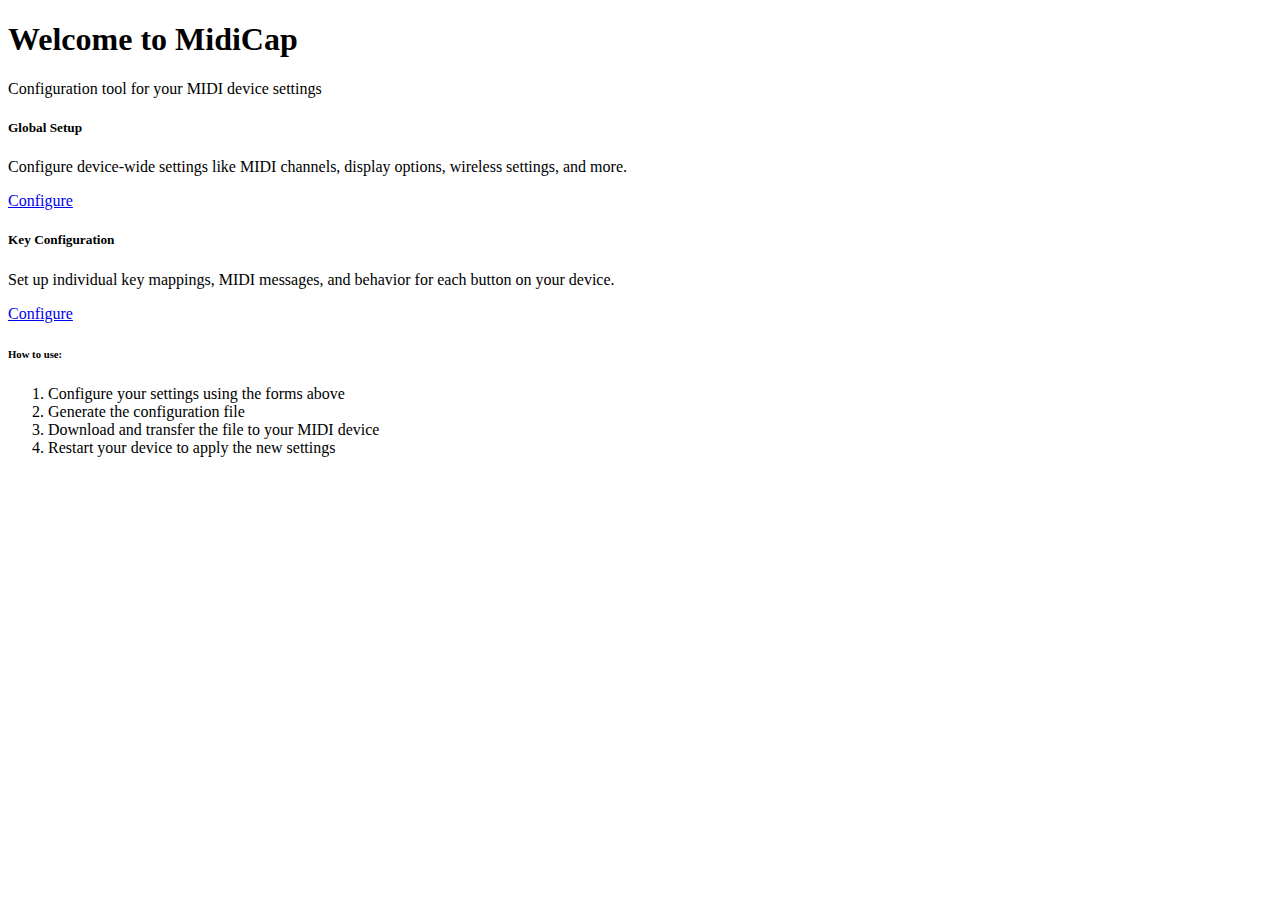
<file: src/main/resources/templates/index.html>
<!DOCTYPE html>
<html xmlns:th="http://www.thymeleaf.org">
<head th:replace="fragments/header :: head"></head>
<body>
    <!-- Navigation -->
    <nav th:replace="fragments/header :: navbar"></nav>
    
    <!-- Main Content -->
    <div class="container mt-5">
        <div class="row justify-content-center">
            <div class="col-lg-8">
                <div class="text-center mb-5">
                    <h1 class="display-4 text-primary">
                        <i class="bi bi-music-note-beamed"></i>
                        Welcome to MidiCap
                    </h1>
                    <p class="lead">Configuration tool for your MIDI device settings</p>
                </div>
                
                <div class="row">
                    <div class="col-md-6 mb-4">
                        <div class="card h-100 shadow-sm">
                            <div class="card-body text-center">
                                <i class="bi bi-gear display-4 text-primary mb-3"></i>
                                <h5 class="card-title">Global Setup</h5>
                                <p class="card-text">Configure device-wide settings like MIDI channels, display options, wireless settings, and more.</p>
                                <a href="/global-setup" class="btn btn-primary">
                                    <i class="bi bi-arrow-right"></i>
                                    Configure
                                </a>
                            </div>
                        </div>
                    </div>
                    
                    <div class="col-md-6 mb-4">
                        <div class="card h-100 shadow-sm">
                            <div class="card-body text-center">
                                <i class="bi bi-keyboard display-4 text-primary mb-3"></i>
                                <h5 class="card-title">Key Configuration</h5>
                                <p class="card-text">Set up individual key mappings, MIDI messages, and behavior for each button on your device.</p>
                                <a href="/keys" class="btn btn-primary">
                                    <i class="bi bi-arrow-right"></i>
                                    Configure
                                </a>
                            </div>
                        </div>
                    </div>
                </div>
                
                <div class="row mt-4">
                    <div class="col-12">
                        <div class="alert alert-info">
                            <h6><i class="bi bi-info-circle"></i> How to use:</h6>
                            <ol class="mb-0">
                                <li>Configure your settings using the forms above</li>
                                <li>Generate the configuration file</li>
                                <li>Download and transfer the file to your MIDI device</li>
                                <li>Restart your device to apply the new settings</li>
                            </ol>
                        </div>
                    </div>
                </div>
            </div>
        </div>
    </div>
    
    <!-- Footer -->
    <footer th:replace="fragments/footer :: footer"></footer>
    
    <!-- Scripts -->
    <div th:replace="fragments/footer :: scripts"></div>
</body>
</html>
</file>
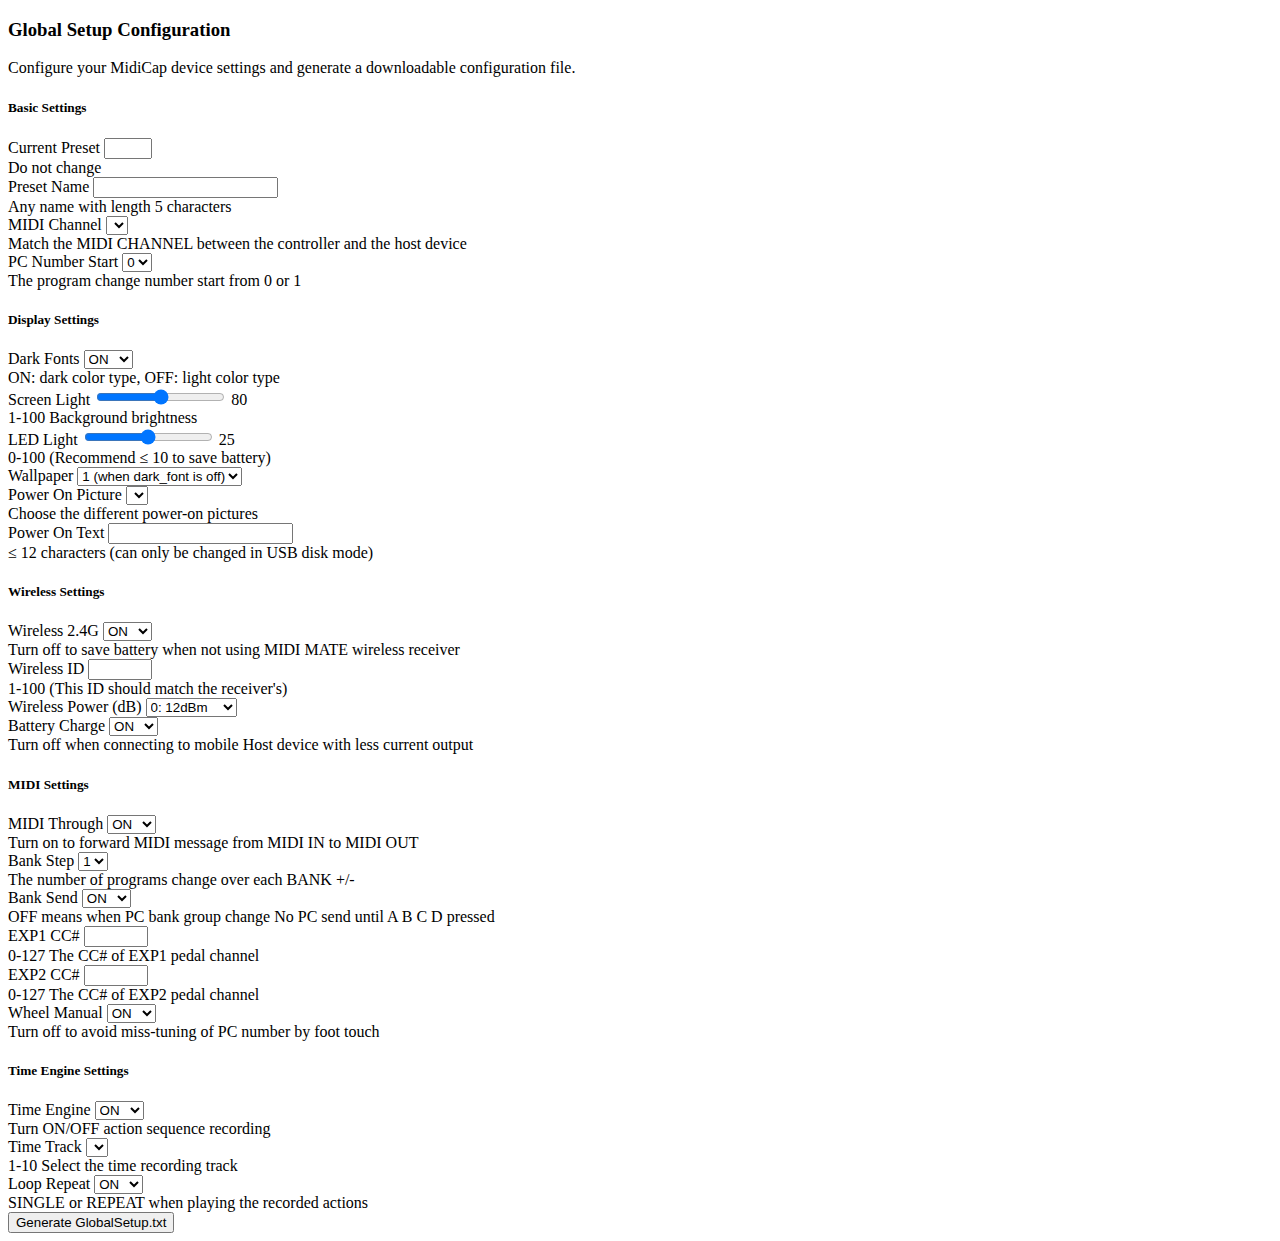
<file: src/main/resources/templates/global-setup.html>
<!DOCTYPE html>
<html xmlns:th="http://www.thymeleaf.org">
<head th:replace="fragments/header :: head"></head>
<body>
    <!-- Navigation -->
    <nav th:replace="fragments/header :: navbar"></nav>
    
    <!-- Main Content -->
    <div class="container mt-4">
        <div class="row">
            <div class="col-12">
                <div class="card shadow">
                    <div class="card-header bg-primary text-white">
                        <h3 class="mb-0">
                            <i class="bi bi-gear"></i>
                            Global Setup Configuration
                        </h3>
                        <p class="mb-0 mt-2">Configure your MidiCap device settings and generate a downloadable configuration file.</p>
                    </div>
                    <div class="card-body">
                        <form th:action="@{/global-setup/generate}" method="post" class="needs-validation" novalidate>
                            
                            <!-- Basic Settings Section -->
                            <div class="row mb-4">
                                <div class="col-12">
                                    <h5 class="border-bottom pb-2">
                                        <i class="bi bi-sliders"></i>
                                        Basic Settings
                                    </h5>
                                </div>
                                
                                <div class="col-md-6 mb-3">
                                    <label for="currentPreset" class="form-label">Current Preset</label>
                                    <input type="number" class="form-control" id="currentPreset" name="currentPreset" 
                                           th:value="${globalSetup.currentPreset}" min="0" max="9" required>
                                    <div class="form-text">Do not change</div>
                                </div>
                                
                                <div class="col-md-6 mb-3">
                                    <label for="presetName" class="form-label">Preset Name</label>
                                    <input type="text" class="form-control" id="presetName" name="presetName" 
                                           th:value="${globalSetup.presetName}" maxlength="5" required>
                                    <div class="form-text">Any name with length 5 characters</div>
                                </div>
                                
                                <div class="col-md-6 mb-3">
                                    <label for="midiChannel" class="form-label">MIDI Channel</label>
                                    <select class="form-select" id="midiChannel" name="midiChannel" required>
                                        <option th:each="i : ${#numbers.sequence(1, 16)}" 
                                                th:value="${i}" th:text="${i}" 
                                                th:selected="${i == globalSetup.midiChannel}"></option>
                                    </select>
                                    <div class="form-text">Match the MIDI CHANNEL between the controller and the host device</div>
                                </div>
                                
                                <div class="col-md-6 mb-3">
                                    <label for="pcNumStart" class="form-label">PC Number Start</label>
                                    <select class="form-select" id="pcNumStart" name="pcNumStart" required>
                                        <option value="0" th:selected="${globalSetup.pcNumStart == 0}">0</option>
                                        <option value="1" th:selected="${globalSetup.pcNumStart == 1}">1</option>
                                    </select>
                                    <div class="form-text">The program change number start from 0 or 1</div>
                                </div>
                            </div>
                            
                            <!-- Display Settings Section -->
                            <div class="row mb-4">
                                <div class="col-12">
                                    <h5 class="border-bottom pb-2">
                                        <i class="bi bi-display"></i>
                                        Display Settings
                                    </h5>
                                </div>
                                
                                <div class="col-md-6 mb-3">
                                    <label for="darkFonts" class="form-label">Dark Fonts</label>
                                    <select class="form-select" id="darkFonts" name="darkFonts" required>
                                        <option value="true" th:selected="${globalSetup.darkFonts}">ON</option>
                                        <option value="false" th:selected="${!globalSetup.darkFonts}">OFF</option>
                                    </select>
                                    <div class="form-text">ON: dark color type, OFF: light color type</div>
                                </div>
                                
                                <div class="col-md-6 mb-3">
                                    <label for="screenLight" class="form-label">Screen Light</label>
                                    <input type="range" class="form-range" id="screenLight" name="screenLight" 
                                           th:value="${globalSetup.screenLight}" min="1" max="100" 
                                           oninput="this.nextElementSibling.value = this.value">
                                    <output th:text="${globalSetup.screenLight}">80</output>
                                    <div class="form-text">1-100 Background brightness</div>
                                </div>
                                
                                <div class="col-md-6 mb-3">
                                    <label for="ledLight" class="form-label">LED Light</label>
                                    <input type="range" class="form-range" id="ledLight" name="ledLight" 
                                           th:value="${globalSetup.ledLight}" min="0" max="100" 
                                           oninput="this.nextElementSibling.value = this.value">
                                    <output th:text="${globalSetup.ledLight}">25</output>
                                    <div class="form-text">0-100 (Recommend ≤ 10 to save battery)</div>
                                </div>
                                
                                <div class="col-md-6 mb-3">
                                    <label for="wallpaper" class="form-label">Wallpaper</label>
                                    <select class="form-select" id="wallpaper" name="wallpaper" required>
                                        <option value="1" th:selected="${globalSetup.wallpaper == 1}">1 (when dark_font is off)</option>
                                        <option value="2" th:selected="${globalSetup.wallpaper == 2}">2 (when dark_font is on)</option>
                                    </select>
                                </div>
                                
                                <div class="col-md-6 mb-3">
                                    <label for="powerOnPic" class="form-label">Power On Picture</label>
                                    <select class="form-select" id="powerOnPic" name="powerOnPic" required>
                                        <option th:each="i : ${#numbers.sequence(1, 3)}" 
                                                th:value="${i}" th:text="${i}" 
                                                th:selected="${i == globalSetup.powerOnPic}"></option>
                                    </select>
                                    <div class="form-text">Choose the different power-on pictures</div>
                                </div>
                                
                                <div class="col-md-6 mb-3">
                                    <label for="powerOnText" class="form-label">Power On Text</label>
                                    <input type="text" class="form-control" id="powerOnText" name="powerOnText" 
                                           th:value="${globalSetup.powerOnText}" maxlength="12" required>
                                    <div class="form-text">≤ 12 characters (can only be changed in USB disk mode)</div>
                                </div>
                            </div>
                            
                            <!-- Wireless Settings Section -->
                            <div class="row mb-4">
                                <div class="col-12">
                                    <h5 class="border-bottom pb-2">
                                        <i class="bi bi-wifi"></i>
                                        Wireless Settings
                                    </h5>
                                </div>
                                
                                <div class="col-md-6 mb-3">
                                    <label for="wireless24G" class="form-label">Wireless 2.4G</label>
                                    <select class="form-select" id="wireless24G" name="wireless24G" required>
                                        <option value="true" th:selected="${globalSetup.wireless24G}">ON</option>
                                        <option value="false" th:selected="${!globalSetup.wireless24G}">OFF</option>
                                    </select>
                                    <div class="form-text">Turn off to save battery when not using MIDI MATE wireless receiver</div>
                                </div>
                                
                                <div class="col-md-6 mb-3">
                                    <label for="wirelessId" class="form-label">Wireless ID</label>
                                    <input type="number" class="form-control" id="wirelessId" name="wirelessId" 
                                           th:value="${globalSetup.wirelessId}" min="1" max="100" required>
                                    <div class="form-text">1-100 (This ID should match the receiver's)</div>
                                </div>
                                
                                <div class="col-md-6 mb-3">
                                    <label for="wirelessDb" class="form-label">Wireless Power (dB)</label>
                                    <select class="form-select" id="wirelessDb" name="wirelessDb" required>
                                        <option value="0" th:selected="${globalSetup.wirelessDb == 0}">0: 12dBm</option>
                                        <option value="1" th:selected="${globalSetup.wirelessDb == 1}">1: 10dBm</option>
                                        <option value="2" th:selected="${globalSetup.wirelessDb == 2}">2: 9dBm</option>
                                        <option value="3" th:selected="${globalSetup.wirelessDb == 3}">3: 8dBm</option>
                                        <option value="4" th:selected="${globalSetup.wirelessDb == 4}">4: 6dBm</option>
                                        <option value="5" th:selected="${globalSetup.wirelessDb == 5}">5: 3dBm</option>
                                        <option value="6" th:selected="${globalSetup.wirelessDb == 6}">6: 0dBm</option>
                                        <option value="7" th:selected="${globalSetup.wirelessDb == 7}">7: -2dBm</option>
                                        <option value="8" th:selected="${globalSetup.wirelessDb == 8}">8: -5dBm</option>
                                        <option value="9" th:selected="${globalSetup.wirelessDb == 9}">9: -10dBm</option>
                                        <option value="10" th:selected="${globalSetup.wirelessDb == 10}">10: -15dBm</option>
                                        <option value="11" th:selected="${globalSetup.wirelessDb == 11}">11: -20dBm</option>
                                        <option value="12" th:selected="${globalSetup.wirelessDb == 12}">12: -25dBm</option>
                                        <option value="13" th:selected="${globalSetup.wirelessDb == 13}">13: -30dBm</option>
                                        <option value="14" th:selected="${globalSetup.wirelessDb == 14}">14: -25dBm</option>
                                    </select>
                                </div>
                                
                                <div class="col-md-6 mb-3">
                                    <label for="batteryCharge" class="form-label">Battery Charge</label>
                                    <select class="form-select" id="batteryCharge" name="batteryCharge" required>
                                        <option value="true" th:selected="${globalSetup.batteryCharge}">ON</option>
                                        <option value="false" th:selected="${!globalSetup.batteryCharge}">OFF</option>
                                    </select>
                                    <div class="form-text">Turn off when connecting to mobile Host device with less current output</div>
                                </div>
                            </div>
                            
                            <!-- MIDI Settings Section -->
                            <div class="row mb-4">
                                <div class="col-12">
                                    <h5 class="border-bottom pb-2">
                                        <i class="bi bi-music-note"></i>
                                        MIDI Settings
                                    </h5>
                                </div>
                                
                                <div class="col-md-6 mb-3">
                                    <label for="midiThrough" class="form-label">MIDI Through</label>
                                    <select class="form-select" id="midiThrough" name="midiThrough" required>
                                        <option value="true" th:selected="${globalSetup.midiThrough}">ON</option>
                                        <option value="false" th:selected="${!globalSetup.midiThrough}">OFF</option>
                                    </select>
                                    <div class="form-text">Turn on to forward MIDI message from MIDI IN to MIDI OUT</div>
                                </div>
                                
                                <div class="col-md-6 mb-3">
                                    <label for="bankStep" class="form-label">Bank Step</label>
                                    <select class="form-select" id="bankStep" name="bankStep" required>
                                        <option value="1" th:selected="${globalSetup.bankStep == 1}">1</option>
                                        <option value="2" th:selected="${globalSetup.bankStep == 2}">2</option>
                                        <option value="3" th:selected="${globalSetup.bankStep == 3}">3</option>
                                        <option value="4" th:selected="${globalSetup.bankStep == 4}">4</option>
                                        <option value="5" th:selected="${globalSetup.bankStep == 5}">5</option>
                                        <option value="8" th:selected="${globalSetup.bankStep == 8}">8</option>
                                    </select>
                                    <div class="form-text">The number of programs change over each BANK +/-</div>
                                </div>
                                
                                <div class="col-md-6 mb-3">
                                    <label for="bankSend" class="form-label">Bank Send</label>
                                    <select class="form-select" id="bankSend" name="bankSend" required>
                                        <option value="true" th:selected="${globalSetup.bankSend}">ON</option>
                                        <option value="false" th:selected="${!globalSetup.bankSend}">OFF</option>
                                    </select>
                                    <div class="form-text">OFF means when PC bank group change No PC send until A B C D pressed</div>
                                </div>
                                
                                <div class="col-md-6 mb-3">
                                    <label for="exp1Cc" class="form-label">EXP1 CC#</label>
                                    <input type="number" class="form-control" id="exp1Cc" name="exp1Cc" 
                                           th:value="${globalSetup.exp1Cc}" min="0" max="127" required>
                                    <div class="form-text">0-127 The CC# of EXP1 pedal channel</div>
                                </div>
                                
                                <div class="col-md-6 mb-3">
                                    <label for="exp2Cc" class="form-label">EXP2 CC#</label>
                                    <input type="number" class="form-control" id="exp2Cc" name="exp2Cc" 
                                           th:value="${globalSetup.exp2Cc}" min="0" max="127" required>
                                    <div class="form-text">0-127 The CC# of EXP2 pedal channel</div>
                                </div>
                                
                                <div class="col-md-6 mb-3">
                                    <label for="wheelManual" class="form-label">Wheel Manual</label>
                                    <select class="form-select" id="wheelManual" name="wheelManual" required>
                                        <option value="true" th:selected="${globalSetup.wheelManual}">ON</option>
                                        <option value="false" th:selected="${!globalSetup.wheelManual}">OFF</option>
                                    </select>
                                    <div class="form-text">Turn off to avoid miss-tuning of PC number by foot touch</div>
                                </div>
                            </div>
                            
                            <!-- Time Engine Settings Section -->
                            <div class="row mb-4">
                                <div class="col-12">
                                    <h5 class="border-bottom pb-2">
                                        <i class="bi bi-clock"></i>
                                        Time Engine Settings
                                    </h5>
                                </div>
                                
                                <div class="col-md-6 mb-3">
                                    <label for="timeEngine" class="form-label">Time Engine</label>
                                    <select class="form-select" id="timeEngine" name="timeEngine" required>
                                        <option value="true" th:selected="${globalSetup.timeEngine}">ON</option>
                                        <option value="false" th:selected="${!globalSetup.timeEngine}">OFF</option>
                                    </select>
                                    <div class="form-text">Turn ON/OFF action sequence recording</div>
                                </div>
                                
                                <div class="col-md-6 mb-3">
                                    <label for="timeTrack" class="form-label">Time Track</label>
                                    <select class="form-select" id="timeTrack" name="timeTrack" required>
                                        <option th:each="i : ${#numbers.sequence(1, 10)}" 
                                                th:value="${i}" th:text="${i}" 
                                                th:selected="${i == globalSetup.timeTrack}"></option>
                                    </select>
                                    <div class="form-text">1-10 Select the time recording track</div>
                                </div>
                                
                                <div class="col-md-6 mb-3">
                                    <label for="loopRepeat" class="form-label">Loop Repeat</label>
                                    <select class="form-select" id="loopRepeat" name="loopRepeat" required>
                                        <option value="true" th:selected="${globalSetup.loopRepeat}">ON</option>
                                        <option value="false" th:selected="${!globalSetup.loopRepeat}">OFF</option>
                                    </select>
                                    <div class="form-text">SINGLE or REPEAT when playing the recorded actions</div>
                                </div>
                            </div>
                            
                            <!-- Submit Button -->
                            <div class="row">
                                <div class="col-12 text-center">
                                    <button type="submit" class="btn btn-primary btn-lg">
                                        <i class="bi bi-download"></i>
                                        Generate GlobalSetup.txt
                                    </button>
                                </div>
                            </div>
                        </form>
                    </div>
                </div>
            </div>
        </div>
    </div>
    
    <!-- Footer -->
    <footer th:replace="fragments/footer :: footer"></footer>
    
    <!-- Scripts -->
    <div th:replace="fragments/footer :: scripts"></div>
</body>
</html>
</file>
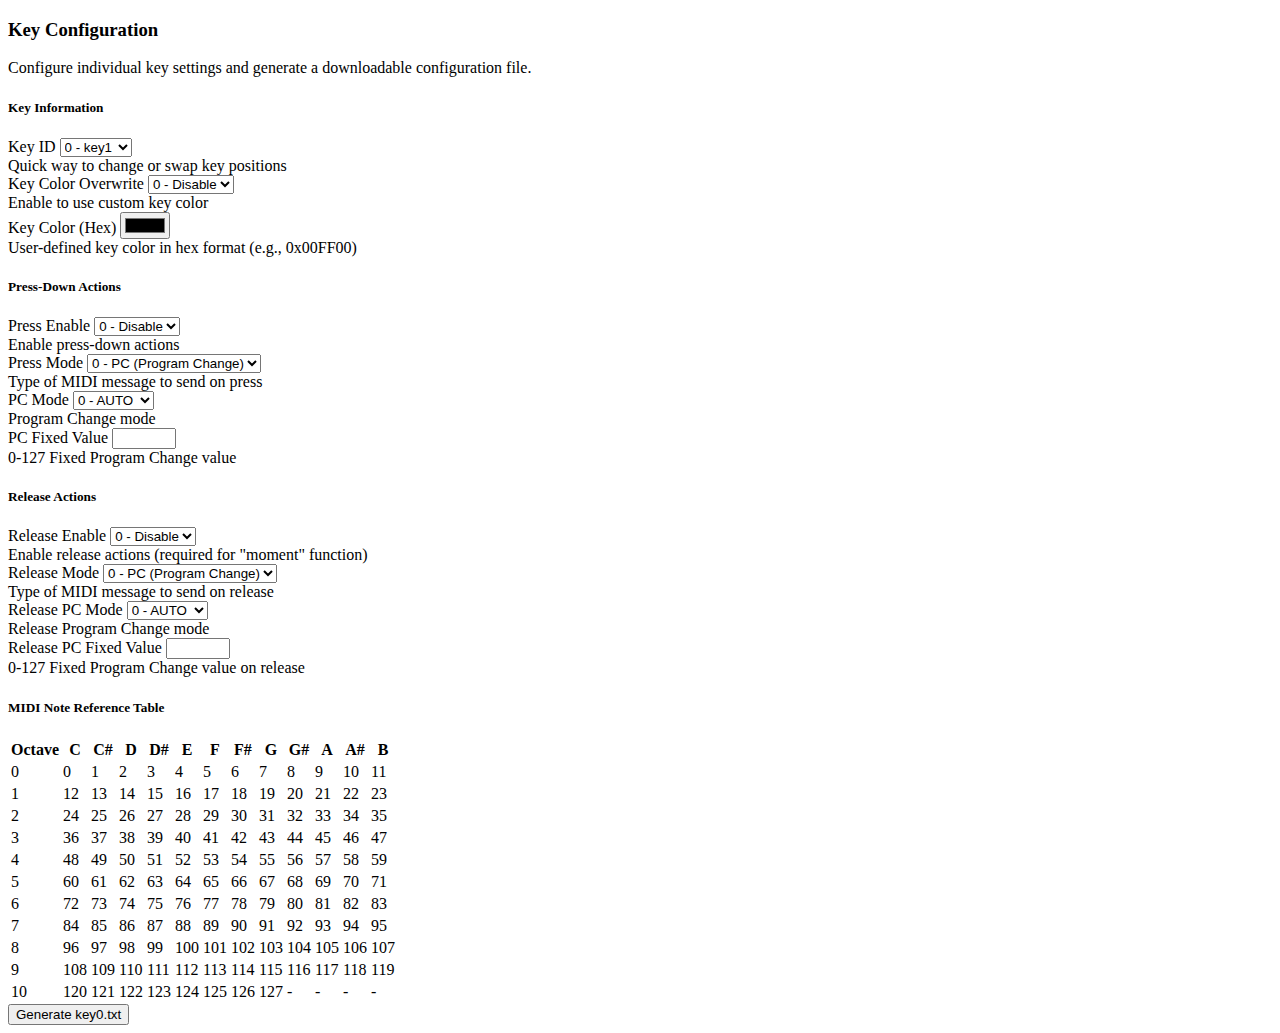
<file: src/main/resources/templates/keys.html>
<!DOCTYPE html>
<html xmlns:th="http://www.thymeleaf.org" xmlns="http://www.w3.org/1999/xhtml">
<head th:replace="fragments/header :: head"></head>
<body>
    <!-- Navigation -->
    <nav th:replace="fragments/header :: navbar"></nav>
    
    <!-- Main Content -->
    <div class="container mt-4">
        <div class="row">
            <div class="col-12">
                <div class="card shadow">
                    <div class="card-header bg-primary text-white">
                        <h3 class="mb-0">
                            <i class="bi bi-keyboard"></i>
                            Key Configuration
                        </h3>
                        <p class="mb-0 mt-2">Configure individual key settings and generate a downloadable configuration file.</p>
                    </div>
                    <div class="card-body">
                        <form th:action="@{/keys/generate}" method="post" class="needs-validation" novalidate>
                            
                            <!-- Key Information Section -->
                            <div class="row mb-4">
                                <div class="col-12">
                                    <h5 class="border-bottom pb-2">
                                        <i class="bi bi-info-circle"></i>
                                        Key Information
                                    </h5>
                                </div>
                                
                                <div class="col-md-6 mb-3">
                                    <label for="keyId" class="form-label">Key ID</label>
                                    <select class="form-select" id="keyId" name="keyId" required>
                                        <option value="0" th:selected="${key0.keyId == 0}">0 - key1</option>
                                        <option value="1" th:selected="${key0.keyId == 1}">1 - key2</option>
                                        <option value="2" th:selected="${key0.keyId == 2}">2 - key3</option>
                                        <option value="3" th:selected="${key0.keyId == 3}">3 - key4</option>
                                        <option value="4" th:selected="${key0.keyId == 4}">4 - key5</option>
                                        <option value="5" th:selected="${key0.keyId == 5}">5 - keyA</option>
                                        <option value="6" th:selected="${key0.keyId == 6}">6 - keyB</option>
                                        <option value="7" th:selected="${key0.keyId == 7}">7 - keyC</option>
                                        <option value="8" th:selected="${key0.keyId == 8}">8 - keyD</option>
                                        <option value="9" th:selected="${key0.keyId == 9}">9 - keyE</option>
                                    </select>
                                    <div class="form-text">Quick way to change or swap key positions</div>
                                </div>
                                
                                <div class="col-md-6 mb-3">
                                    <label for="keyColorOverwrite" class="form-label">Key Color Overwrite</label>
                                    <select class="form-select" id="keyColorOverwrite" name="keyColorOverwrite" required>
                                        <option value="false" th:selected="${!key0.keyColorOverwrite}">0 - Disable</option>
                                        <option value="true" th:selected="${key0.keyColorOverwrite}">1 - Enable</option>
                                    </select>
                                    <div class="form-text">Enable to use custom key color</div>
                                </div>
                                
                                <div class="col-md-6 mb-3">
                                    <label for="keyColorUser" class="form-label">Key Color (Hex)</label>
                                    <input type="color" class="form-control" id="keyColorUser" name="keyColorUser" 
                                           th:value="${key0.keyColorUser}" pattern="0x[0-9A-Fa-f]{6}" required>
                                    <div class="form-text">User-defined key color in hex format (e.g., 0x00FF00)</div>
                                </div>
                            </div>
                            
                            <!-- Press-Down Actions Section -->
                            <div class="row mb-4">
                                <div class="col-12">
                                    <h5 class="border-bottom pb-2">
                                        <i class="bi bi-arrow-down-circle"></i>
                                        Press-Down Actions
                                    </h5>
                                </div>
                                
                                <div class="col-md-6 mb-3">
                                    <label for="keyPressEnable" class="form-label">Press Enable</label>
                                    <select class="form-select" id="keyPressEnable" name="keyPressEnable" required>
                                        <option value="false" th:selected="${!key0.keyPressEnable}">0 - Disable</option>
                                        <option value="true" th:selected="${key0.keyPressEnable}">1 - Enable</option>
                                    </select>
                                    <div class="form-text">Enable press-down actions</div>
                                </div>
                                
                                <div class="col-md-6 mb-3">
                                    <label for="keyPressMode" class="form-label">Press Mode</label>
                                    <select class="form-select" id="keyPressMode" name="keyPressMode" required>
                                        <option value="0" th:selected="${key0.keyPressMode == 0}">0 - PC (Program Change)</option>
                                        <option value="1" th:selected="${key0.keyPressMode == 1}">1 - CC (Control Change)</option>
                                        <option value="2" th:selected="${key0.keyPressMode == 2}">2 - NOTE</option>
                                        <option value="3" th:selected="${key0.keyPressMode == 3}">3 - UP</option>
                                        <option value="4" th:selected="${key0.keyPressMode == 4}">4 - DOWN</option>
                                    </select>
                                    <div class="form-text">Type of MIDI message to send on press</div>
                                </div>
                                
                                <!-- PC Mode Settings -->
                                <div class="col-md-6 mb-3 pc-settings">
                                    <label for="keyPressPcMode" class="form-label">PC Mode</label>
                                    <select class="form-select" id="keyPressPcMode" name="keyPressPcMode" required>
                                        <option value="0" th:selected="${key0.keyPressPcMode == 0}">0 - AUTO</option>
                                        <option value="1" th:selected="${key0.keyPressPcMode == 1}">1 - FIXED</option>
                                    </select>
                                    <div class="form-text">Program Change mode</div>
                                </div>
                                
                                <div class="col-md-6 mb-3 pc-settings">
                                    <label for="keyPressPcFixed" class="form-label">PC Fixed Value</label>
                                    <input type="number" class="form-control" id="keyPressPcFixed" name="keyPressPcFixed" 
                                           th:value="${key0.keyPressPcFixed}" min="0" max="127" required>
                                    <div class="form-text">0-127 Fixed Program Change value</div>
                                </div>
                                
                                <!-- CC Settings -->
                                <div class="col-md-6 mb-3 cc-settings">
                                    <label for="keyPressCcNumber" class="form-label">CC Number</label>
                                    <input type="number" class="form-control" id="keyPressCcNumber" name="keyPressCcNumber" 
                                           th:value="${key0.keyPressCcNumber}" min="0" max="127" required>
                                    <div class="form-text">0-127 Control Change number</div>
                                </div>
                                
                                <div class="col-md-6 mb-3 cc-settings">
                                    <label for="keyPressCcValue" class="form-label">CC Value</label>
                                    <input type="number" class="form-control" id="keyPressCcValue" name="keyPressCcValue" 
                                           th:value="${key0.keyPressCcValue}" min="0" max="127" required>
                                    <div class="form-text">0-127 Control Change value</div>
                                </div>
                                
                                <div class="col-md-4 mb-3 cc-settings">
                                    <label for="keyPressCcScene" class="form-label">CC Scene</label>
                                    <select class="form-select" id="keyPressCcScene" name="keyPressCcScene" required>
                                        <option value="false" th:selected="${!key0.keyPressCcScene}">0 - OFF</option>
                                        <option value="true" th:selected="${key0.keyPressCcScene}">1 - ON</option>
                                    </select>
                                    <div class="form-text">Control the LED work as scene control</div>
                                </div>
                                
                                <div class="col-md-4 mb-3 cc-settings">
                                    <label for="keyPressCcTap" class="form-label">CC Tap</label>
                                    <select class="form-select" id="keyPressCcTap" name="keyPressCcTap" required>
                                        <option value="false" th:selected="${!key0.keyPressCcTap}">0 - OFF</option>
                                        <option value="true" th:selected="${key0.keyPressCcTap}">1 - ON</option>
                                    </select>
                                    <div class="form-text">Enable when the key is for TAP using</div>
                                </div>
                                
                                <div class="col-md-4 mb-3 cc-settings">
                                    <label for="keyPressCcToggle" class="form-label">CC Toggle</label>
                                    <select class="form-select" id="keyPressCcToggle" name="keyPressCcToggle" required>
                                        <option value="false" th:selected="${!key0.keyPressCcToggle}">0 - OFF</option>
                                        <option value="true" th:selected="${key0.keyPressCcToggle}">1 - ON</option>
                                    </select>
                                    <div class="form-text">Auto toggle between SubNum and 0</div>
                                </div>
                                
                                <!-- Note Settings -->
                                <div class="col-md-6 mb-3 note-settings">
                                    <label for="keyPressNoteNumber" class="form-label">Note Number</label>
                                    <input type="number" class="form-control" id="keyPressNoteNumber" name="keyPressNoteNumber" 
                                           th:value="${key0.keyPressNoteNumber}" min="0" max="127" required>
                                    <div class="form-text">0-127 MIDI note number (see note table below)</div>
                                </div>
                                
                                <div class="col-md-6 mb-3 note-settings">
                                    <label for="keyPressNoteStrike" class="form-label">Note Strike (Velocity)</label>
                                    <input type="number" class="form-control" id="keyPressNoteStrike" name="keyPressNoteStrike" 
                                           th:value="${key0.keyPressNoteStrike}" min="0" max="127" required>
                                    <div class="form-text">0-127 Note loudness/velocity</div>
                                </div>
                            </div>
                            
                            <!-- Release Actions Section -->
                            <div class="row mb-4">
                                <div class="col-12">
                                    <h5 class="border-bottom pb-2">
                                        <i class="bi bi-arrow-up-circle"></i>
                                        Release Actions
                                    </h5>
                                </div>
                                
                                <div class="col-md-6 mb-3">
                                    <label for="keyReleaseEnable" class="form-label">Release Enable</label>
                                    <select class="form-select" id="keyReleaseEnable" name="keyReleaseEnable" required>
                                        <option value="false" th:selected="${!key0.keyReleaseEnable}">0 - Disable</option>
                                        <option value="true" th:selected="${key0.keyReleaseEnable}">1 - Enable</option>
                                    </select>
                                    <div class="form-text">Enable release actions (required for "moment" function)</div>
                                </div>
                                
                                <div class="col-md-6 mb-3">
                                    <label for="keyReleaseMode" class="form-label">Release Mode</label>
                                    <select class="form-select" id="keyReleaseMode" name="keyReleaseMode" required>
                                        <option value="0" th:selected="${key0.keyReleaseMode == 0}">0 - PC (Program Change)</option>
                                        <option value="1" th:selected="${key0.keyReleaseMode == 1}">1 - CC (Control Change)</option>
                                        <option value="2" th:selected="${key0.keyReleaseMode == 2}">2 - NOTE</option>
                                        <option value="3" th:selected="${key0.keyReleaseMode == 3}">3 - UP</option>
                                        <option value="4" th:selected="${key0.keyReleaseMode == 4}">4 - DOWN</option>
                                    </select>
                                    <div class="form-text">Type of MIDI message to send on release</div>
                                </div>
                                
                                <!-- Release PC Mode Settings -->
                                <div class="col-md-6 mb-3 release-pc-settings">
                                    <label for="keyReleasePcMode" class="form-label">Release PC Mode</label>
                                    <select class="form-select" id="keyReleasePcMode" name="keyReleasePcMode" required>
                                        <option value="0" th:selected="${key0.keyReleasePcMode == 0}">0 - AUTO</option>
                                        <option value="1" th:selected="${key0.keyReleasePcMode == 1}">1 - FIXED</option>
                                    </select>
                                    <div class="form-text">Release Program Change mode</div>
                                </div>
                                
                                <div class="col-md-6 mb-3 release-pc-settings">
                                    <label for="keyReleasePcFixed" class="form-label">Release PC Fixed Value</label>
                                    <input type="number" class="form-control" id="keyReleasePcFixed" name="keyReleasePcFixed" 
                                           th:value="${key0.keyReleasePcFixed}" min="0" max="127" required>
                                    <div class="form-text">0-127 Fixed Program Change value on release</div>
                                </div>
                                
                                <!-- Release CC Settings -->
                                <div class="col-md-6 mb-3 release-cc-settings">
                                    <label for="keyReleaseCcNumber" class="form-label">Release CC Number</label>
                                    <input type="number" class="form-control" id="keyReleaseCcNumber" name="keyReleaseCcNumber" 
                                           th:value="${key0.keyReleaseCcNumber}" min="0" max="127" required>
                                    <div class="form-text">0-127 Control Change number on release</div>
                                </div>
                                
                                <div class="col-md-6 mb-3 release-cc-settings">
                                    <label for="keyReleaseCcValue" class="form-label">Release CC Value</label>
                                    <input type="number" class="form-control" id="keyReleaseCcValue" name="keyReleaseCcValue" 
                                           th:value="${key0.keyReleaseCcValue}" min="0" max="127" required>
                                    <div class="form-text">0-127 Control Change value on release</div>
                                </div>
                                
                                <div class="col-md-6 mb-3 release-cc-settings">
                                    <label for="keyReleaseCcToggle" class="form-label">Release CC Toggle</label>
                                    <select class="form-select" id="keyReleaseCcToggle" name="keyReleaseCcToggle" required>
                                        <option value="false" th:selected="${!key0.keyReleaseCcToggle}">0 - OFF</option>
                                        <option value="true" th:selected="${key0.keyReleaseCcToggle}">1 - ON</option>
                                    </select>
                                    <div class="form-text">Auto toggle between SubNum and 0 on release</div>
                                </div>
                                
                                <!-- Release Note Settings -->
                                <div class="col-md-6 mb-3 release-note-settings">
                                    <label for="keyReleaseNoteNumber" class="form-label">Release Note Number</label>
                                    <input type="number" class="form-control" id="keyReleaseNoteNumber" name="keyReleaseNoteNumber" 
                                           th:value="${key0.keyReleaseNoteNumber}" min="0" max="127" required>
                                    <div class="form-text">0-127 MIDI note number on release</div>
                                </div>
                                
                                <div class="col-md-6 mb-3 release-note-settings">
                                    <label for="keyReleaseNoteStrike" class="form-label">Release Note Strike</label>
                                    <input type="number" class="form-control" id="keyReleaseNoteStrike" name="keyReleaseNoteStrike" 
                                           th:value="${key0.keyReleaseNoteStrike}" min="0" max="127" required>
                                    <div class="form-text">0-127 Note loudness/velocity on release</div>
                                </div>
                            </div>
                            
                            <!-- MIDI Note Table Section -->
                            <div class="row mb-4">
                                <div class="col-12">
                                    <h5 class="border-bottom pb-2">
                                        <i class="bi bi-music-note"></i>
                                        MIDI Note Reference Table
                                    </h5>
                                    <div class="table-responsive">
                                        <table class="table table-sm table-bordered">
                                            <thead class="table-light">
                                                <tr>
                                                    <th>Octave</th>
                                                    <th>C</th>
                                                    <th>C#</th>
                                                    <th>D</th>
                                                    <th>D#</th>
                                                    <th>E</th>
                                                    <th>F</th>
                                                    <th>F#</th>
                                                    <th>G</th>
                                                    <th>G#</th>
                                                    <th>A</th>
                                                    <th>A#</th>
                                                    <th>B</th>
                                                </tr>
                                            </thead>
                                            <tbody>
                                                <tr><td>0</td><td>0</td><td>1</td><td>2</td><td>3</td><td>4</td><td>5</td><td>6</td><td>7</td><td>8</td><td>9</td><td>10</td><td>11</td></tr>
                                                <tr><td>1</td><td>12</td><td>13</td><td>14</td><td>15</td><td>16</td><td>17</td><td>18</td><td>19</td><td>20</td><td>21</td><td>22</td><td>23</td></tr>
                                                <tr><td>2</td><td>24</td><td>25</td><td>26</td><td>27</td><td>28</td><td>29</td><td>30</td><td>31</td><td>32</td><td>33</td><td>34</td><td>35</td></tr>
                                                <tr><td>3</td><td>36</td><td>37</td><td>38</td><td>39</td><td>40</td><td>41</td><td>42</td><td>43</td><td>44</td><td>45</td><td>46</td><td>47</td></tr>
                                                <tr><td>4</td><td>48</td><td>49</td><td>50</td><td>51</td><td>52</td><td>53</td><td>54</td><td>55</td><td>56</td><td>57</td><td>58</td><td>59</td></tr>
                                                <tr><td>5</td><td>60</td><td>61</td><td>62</td><td>63</td><td>64</td><td>65</td><td>66</td><td>67</td><td>68</td><td>69</td><td>70</td><td>71</td></tr>
                                                <tr><td>6</td><td>72</td><td>73</td><td>74</td><td>75</td><td>76</td><td>77</td><td>78</td><td>79</td><td>80</td><td>81</td><td>82</td><td>83</td></tr>
                                                <tr><td>7</td><td>84</td><td>85</td><td>86</td><td>87</td><td>88</td><td>89</td><td>90</td><td>91</td><td>92</td><td>93</td><td>94</td><td>95</td></tr>
                                                <tr><td>8</td><td>96</td><td>97</td><td>98</td><td>99</td><td>100</td><td>101</td><td>102</td><td>103</td><td>104</td><td>105</td><td>106</td><td>107</td></tr>
                                                <tr><td>9</td><td>108</td><td>109</td><td>110</td><td>111</td><td>112</td><td>113</td><td>114</td><td>115</td><td>116</td><td>117</td><td>118</td><td>119</td></tr>
                                                <tr><td>10</td><td>120</td><td>121</td><td>122</td><td>123</td><td>124</td><td>125</td><td>126</td><td>127</td><td>-</td><td>-</td><td>-</td><td>-</td></tr>
                                            </tbody>
                                        </table>
                                    </div>
                                </div>
                            </div>
                            
                            <!-- Submit Button -->
                            <div class="row">
                                <div class="col-12 text-center">
                                    <button type="submit" class="btn btn-primary btn-lg">
                                        <i class="bi bi-download"></i>
                                        Generate key0.txt
                                    </button>
                                </div>
                            </div>
                        </form>
                    </div>
                </div>
            </div>
        </div>
    </div>
    
    <!-- Footer -->
    <footer th:replace="fragments/footer :: footer"></footer>
    
    <!-- Scripts -->
    <div th:replace="fragments/footer :: scripts"></div>
    
    <!-- Custom JavaScript for dynamic form behavior -->
    <script>
        document.addEventListener('DOMContentLoaded', function() {
            const pressMode = document.getElementById('keyPressMode');
            const releaseMode = document.getElementById('keyReleaseMode');
            
            function toggleSettings(modeSelect, pcClass, ccClass, noteClass) {
                const mode = parseInt(modeSelect.value);
                const pcSettings = document.querySelectorAll('.' + pcClass);
                const ccSettings = document.querySelectorAll('.' + ccClass);
                const noteSettings = document.querySelectorAll('.' + noteClass);
                
                // Hide all settings first
                pcSettings.forEach(el => el.style.display = 'none');
                ccSettings.forEach(el => el.style.display = 'none');
                noteSettings.forEach(el => el.style.display = 'none');
                
                // Show relevant settings based on mode
                if (mode === 0) { // PC
                    pcSettings.forEach(el => el.style.display = 'block');
                } else if (mode === 1) { // CC
                    ccSettings.forEach(el => el.style.display = 'block');
                } else if (mode === 2) { // NOTE
                    noteSettings.forEach(el => el.style.display = 'block');
                }
            }
            
            // Initial setup
            toggleSettings(pressMode, 'pc-settings', 'cc-settings', 'note-settings');
            toggleSettings(releaseMode, 'release-pc-settings', 'release-cc-settings', 'release-note-settings');
            
            // Add event listeners
            pressMode.addEventListener('change', function() {
                toggleSettings(this, 'pc-settings', 'cc-settings', 'note-settings');
            });
            
            releaseMode.addEventListener('change', function() {
                toggleSettings(this, 'release-pc-settings', 'release-cc-settings', 'release-note-settings');
            });
        });
    </script>
</body>
</html>
</file>
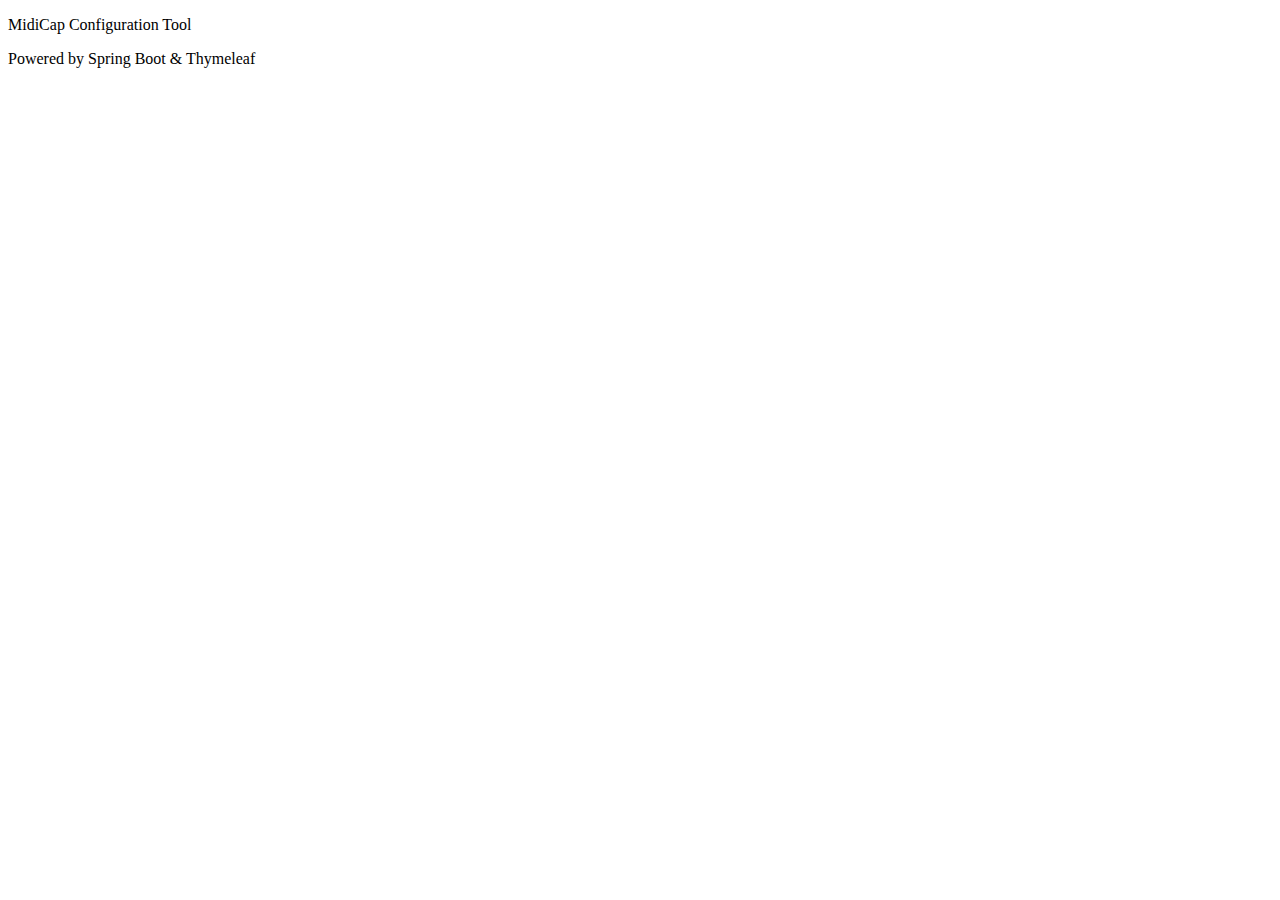
<file: src/main/resources/templates/fragments/footer.html>
<!DOCTYPE html>
<html xmlns:th="http://www.thymeleaf.org">
<body>
    <footer th:fragment="footer" class="bg-light text-center text-muted py-4 mt-5">
        <div class="container">
            <div class="row">
                <div class="col-md-6">
                    <p class="mb-0">
                        <i class="bi bi-music-note-beamed"></i>
                        MidiCap Configuration Tool
                    </p>
                </div>
                <div class="col-md-6">
                    <p class="mb-0">
                        <i class="bi bi-code-slash"></i>
                        Powered by Spring Boot & Thymeleaf
                    </p>
                </div>
            </div>
        </div>
    </footer>
    
    <!-- Bootstrap JS -->
    <script src="https://cdn.jsdelivr.net/npm/bootstrap@5.3.0/dist/js/bootstrap.bundle.min.js"></script>
    
    <!-- Custom JavaScript -->
    <script th:fragment="scripts">
        // Add any custom JavaScript here
        document.addEventListener('DOMContentLoaded', function() {
            // Initialize tooltips
            var tooltipTriggerList = [].slice.call(document.querySelectorAll('[data-bs-toggle="tooltip"]'));
            var tooltipList = tooltipTriggerList.map(function (tooltipTriggerEl) {
                return new bootstrap.Tooltip(tooltipTriggerEl);
            });
            
            // Initialize form validation
            var forms = document.querySelectorAll('.needs-validation');
            Array.prototype.slice.call(forms).forEach(function (form) {
                form.addEventListener('submit', function (event) {
                    if (!form.checkValidity()) {
                        event.preventDefault();
                        event.stopPropagation();
                    }
                    form.classList.add('was-validated');
                }, false);
            });
        });
    </script>
</body>
</html>
</file>
